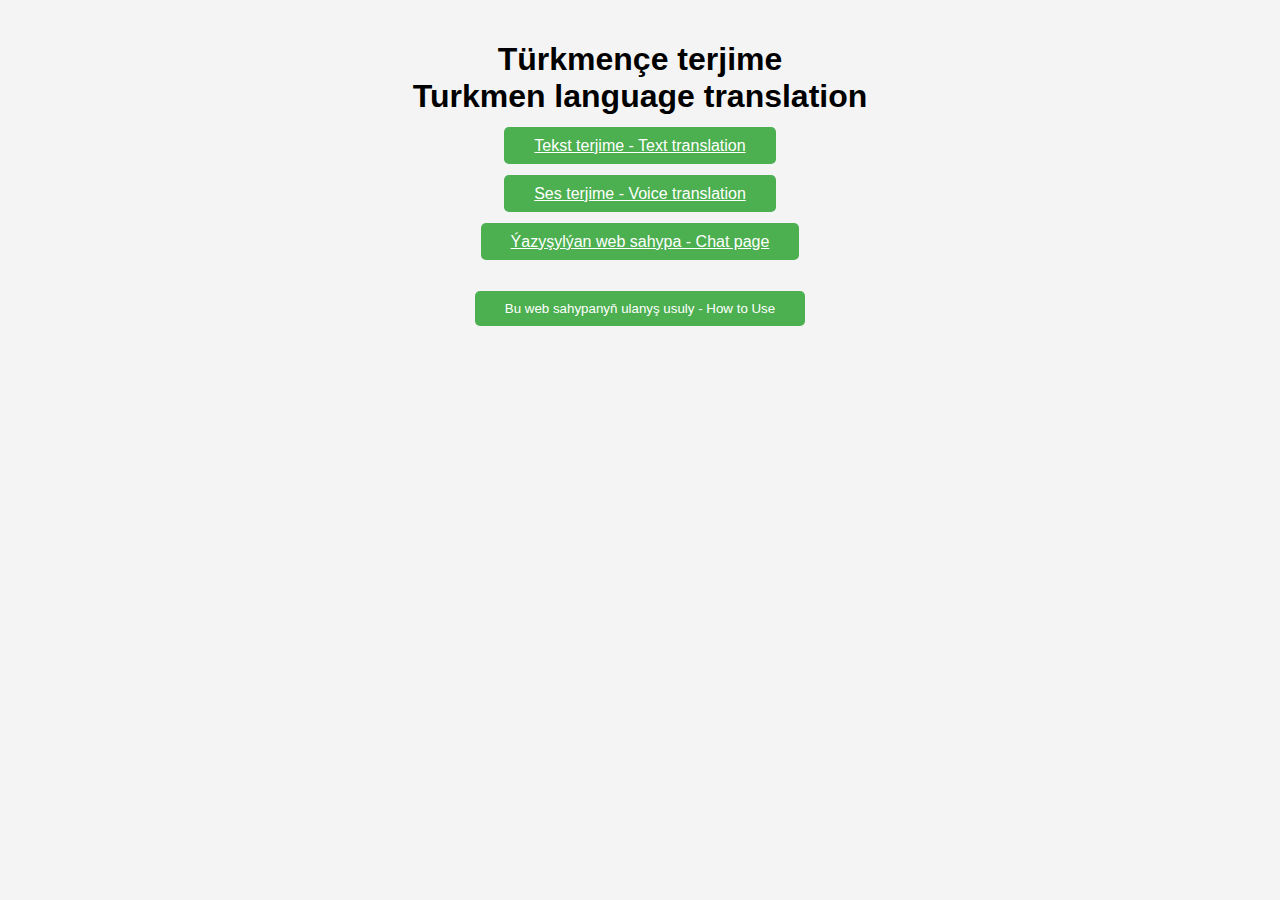
<file: index.html>
<!DOCTYPE html>
<html lang="en">
<head>
    <meta charset="UTF-8">
    <meta name="viewport" content="width=device-width, initial-scale=1.0">
    <title>TURKMENÇE TERJIME</title>
    <link rel="stylesheet" href="css/style.css">
    <style>
        /* 将样式直接嵌入以确保优先级和方便调试 */
		.modal {
			display: none; /* Keep modal hidden by default */
			position: fixed;
			z-index: 1;
			left: 0;
			top: 0;
			width: 100%;
			height: 100%;
			overflow: auto;
			background-color: rgba(0,0,0,0.4); /* Fallback color */
			background-color: rgba(0,0,0,0.4); /* Black w/ opacity */
		}

        .modal-content {
            background-color: #fefefe;
            margin: 10% auto; /* Increase top margin to show modal closer to the middle */
            padding: 20px;
            border: 1px solid #888;
            width: 80%; /* Could be percentage or fixed width */
            max-width: 600px; /* Maximum width for larger screens */
        }

        .close {
            color: #aaa;
            float: right;
            font-size: 28px;
            font-weight: bold;
        }

        .close:hover,
        .close:focus {
            color: black;
            text-decoration: none;
            cursor: pointer;
        }
		/* For tablets and above */
/* 		@media screen and (min-width: 600px) {
		    .modal-content {
		        width: 70%; /* Adjust width for larger screens */
		        margin-top: 15%; /* Adjust top margin for modal */
		    }
		}
		
		/* For desktops and above */
		@media screen and (min-width: 1024px) {
		    .modal-content {
		        width: 50%; /* Adjust width for larger screens */
		        margin-top: 10%; /* Adjust top margin for modal */
		    }
		} */
    </style>
</head>
<body>
    <div class="container">
        <h1>Türkmençe terjime <br> Turkmen language translation</h1>
        <div class="menu">
            <a href="text-translation.html" class="button">Tekst terjime - Text translation</a>
        </div>
		<div class="menu">
			<p></p>
			<a href="voice-translation.html" class="button">Ses terjime - Voice translation</a>
			
		</div>
        <div class="menu">
			<p></p>
			<a href="chat.html" class="button">Ýazyşylýan web sahypa - Chat page</a>
			
		</div>
		
        <button id="openModalBtn" class="button">Bu web sahypanyň ulanyş usuly - How to Use</button>
    </div>

    <!-- Modal -->
    <div id="howToUseModal" class="modal">
        <div class="modal-content">
            <span class="close">&times;</span>
            <h2>Bu web sahypanyň ulanyş usuly - How to Use</h2>
            <p>Bu bir terjimeçi web sahypasy. Ulanyş usuly aşakda gorkezlen. Mundan başgada ýazyşylýan sahypa bardyr, ol häzirlikçe test tapgyrynda, ýöne ulynyp bilersiniz(ÜNÜS BERIŇ: 1) ol diňe dünyäniň käp ulanylýan dillerinede gepleşýär, 2)ol siziň yazgylarynyzy ýatda saklaýan däldir, şonyň üçin yzygider jopap berip bilmez.)<br>
			1) Öziňize gerekli hyzmaty saýlaň, häzirlikçe biz siz üçin tekst we ses terjimelerini hödurledik<br>
			2) Hyzmaty saýlanyndan soň, girizýan diliňizi we terjime etýän diliniz saýlamagy ýatdan çykarmaň!<br>
			3) "Tekst terjime" üçin "teksti giriziň" diýen ýerde terjime etjek tekstinizi ýazyň we terjime döwmejigine basyň. Şeýlelikde siz terjimäniň netijesini alarsynyz.<br>
			4) "Ses terjime" üçin "Sesinizi ýazyp başla" düwmejige basyp gepläň, şol bir wagtda sizin sözleriňiz ekrana çykar we yene sol düwmejige basyp ses yazgyny duzurup bilersiňiz. Ýazgy saklanandan soň, netije awtomik ekrana çykar. <br>
			<br>MESELELER:1) Eger terjime edeňizde hiçhili netije çykmasa internet browzeriniz çalyşmak maslahat berilýär. 2) Eger terjime dili saýlansoňam, netijede ýalnyş dile terjime edilse, gaýtadan synansyp görüň.<br>
			MASLAHATLAR: Android telefonlar we Windows komputer üçin Chrome we Edge internet gözledijilerini ulanmak maslahat berilýar!<br>
			<p>Maslahatlar bar bolsa we kömek gerek bolsa, biz bilen habarlasyp bilersiniz <a href="mailto:terjime.turkmence@qq.com">terjime.turkmence@qq.com</a><br>
			</p>
        </div>
    </div>

    <script>
        document.getElementById('openModalBtn').addEventListener('click', function() {
            document.getElementById('howToUseModal').style.display = 'block';
        });

        document.querySelector('.close').addEventListener('click', function() {
            document.getElementById('howToUseModal').style.display = 'none';
        });

        window.onclick = function(event) {
            if (event.target == document.getElementById('howToUseModal')) {
                document.getElementById('howToUseModal').style.display = 'none';
            }
        }
    </script>
</body>
</html>
</file>
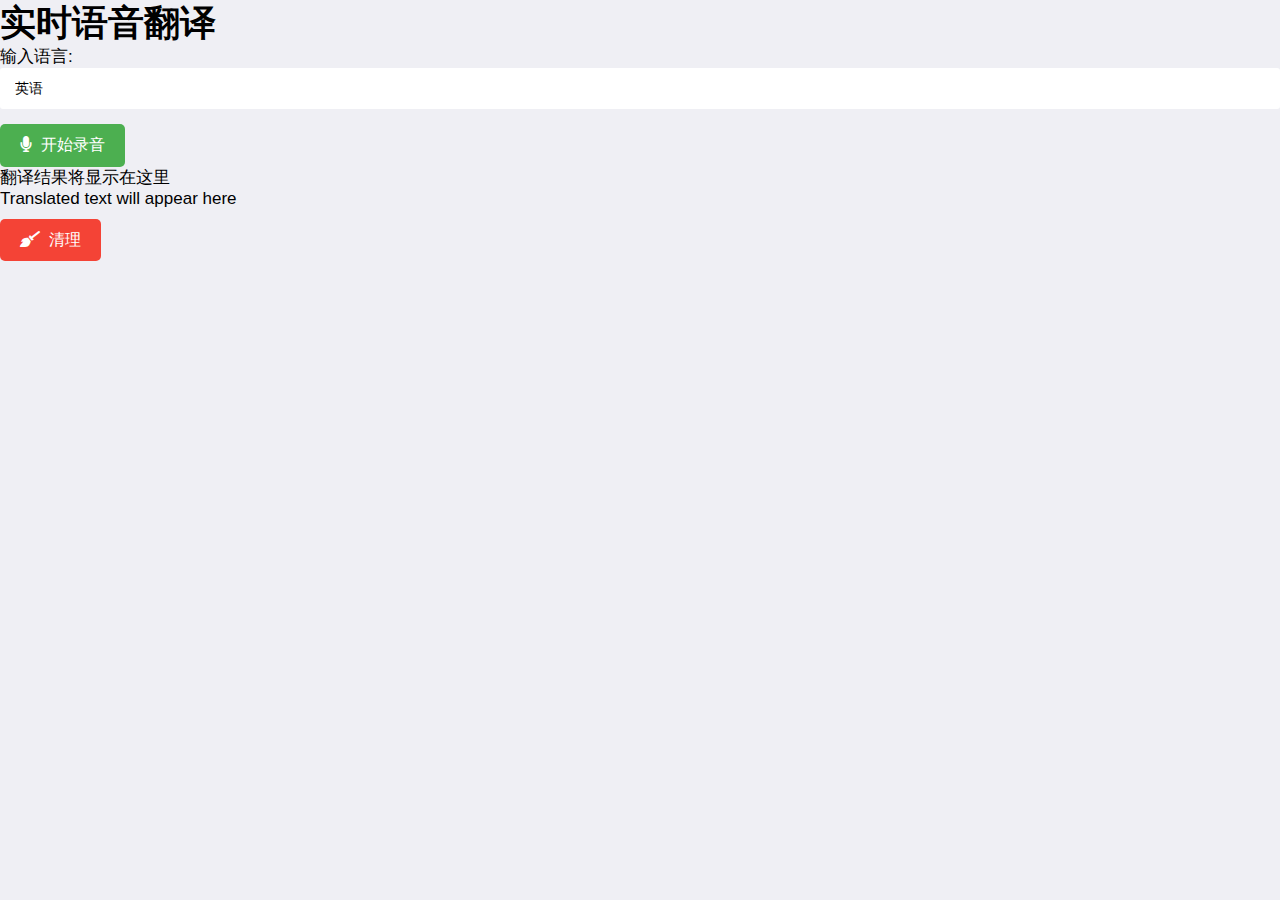
<file: unpackage/cache/wgt/H580FB4F1/index.html>
<!DOCTYPE html>
<html lang="en">
<head>
    <meta charset="UTF-8">
    <meta name="viewport" content="width=device-width, initial-scale=1.0">
    <title>实时语音翻译</title>
    <link href="css/mui.min.css" rel="stylesheet"/>
    <link rel="stylesheet" href="https://cdnjs.cloudflare.com/ajax/libs/font-awesome/6.0.0-beta3/css/all.min.css">
    <style>
        #record-button, #clear-button {
            background-color: #4CAF50; /* Green background */
            color: white; /* White text */
            padding: 10px 20px; /* Padding around the text */
            font-size: 16px; /* Text size */
            border: none; /* No border */
            cursor: pointer; /* Pointer cursor on hover */
            border-radius: 5px; /* Rounded corners */
        }
        #clear-button {
            background-color: #F44336; /* Red for the clear button */
            margin-top: 10px; /* Space above the clear button */
        }
        #record-button.recording {
            background-color: #D32F2F; /* Change color when recording */
        }
        #record-button i, #clear-button i {
            margin-right: 5px; /* Space to the right of the icon */
        }
    </style>
</head>
<body>
    <div class="mui-content">
        <h1>实时语音翻译</h1>
        <div>
            <label for="input-language-selector">输入语言:</label>
            <select id="input-language-selector">
                <option value="en-US">英语</option>
                <option value="ru-RU">俄语</option>
                <option value="zh-CN">中文</option>
                <option value="tr-TR">土耳其语</option>
                <option value="de-DE">德语</option>
            </select>
        </div>
        <button id="record-button"><i class="fas fa-microphone"></i> 开始录音</button>
        <div id="translation-result">翻译结果将显示在这里</div>
        <div id="translated-result">Translated text will appear here</div>
        <button id="clear-button"><i class="fas fa-broom"></i> 清理</button>
    </div>

    <script>
    document.addEventListener('DOMContentLoaded', function() {
        const recordButton = document.getElementById('record-button');
        const clearButton = document.getElementById('clear-button');
        const translationResult = document.getElementById('translation-result');
        const translatedResult = document.getElementById('translated-result');
        let mediaRecorder;
        let audioChunks = [];
        let isRecording = false;

        const recognizer = new (window.SpeechRecognition || window.webkitSpeechRecognition)();
        recognizer.lang = document.getElementById('input-language-selector').value;
        recognizer.interimResults = true; // 实时显示识别结果
        recognizer.continuous = true; // 持续识别

        document.getElementById('input-language-selector').addEventListener('change', () => {
            recognizer.lang = document.getElementById('input-language-selector').value;
        });

        recognizer.onresult = function(event) {
            const transcript = Array.from(event.results)
                                .map(result => result[0])
                                .map(result => result.transcript)
                                .join('');
            translationResult.textContent = "识别到的文本: " + transcript;
        };

        recognizer.onerror = function(event) {
            console.error("语音识别错误", event.error);
        };

        recordButton.addEventListener('click', () => {
            if (!isRecording) {
                audioChunks = [];
                translationResult.textContent = '';
                translatedResult.textContent = '';
                navigator.mediaDevices.getUserMedia({ audio: true }).then(stream => {
                    mediaRecorder = new MediaRecorder(stream);
                    mediaRecorder.start();
                    isRecording = true;
                    recordButton.textContent = '停止录音';
                    recordButton.classList.add('recording');
                    recognizer.start();

                    mediaRecorder.ondataavailable = function(event) {
                        audioChunks.push(event.data);
                    };
                }).catch(e => {
                    console.error('Error accessing microphone', e);
                });
            } else {
                mediaRecorder.stop();
                mediaRecorder.onstop = function() {
                    isRecording = false;
                    recordButton.textContent = '开始录音';
                    recordButton.classList.remove('recording');
                    recognizer.stop();
                    // 翻译文本
                    translateText(translationResult.textContent);
                };
            }
        });

        clearButton.addEventListener('click', function() {
            audioChunks = [];
            translationResult.textContent = '翻译结果将显示在这里';
            translatedResult.textContent = '';
        });

        function translateText(text) {
            const url = "https://aip.baidubce.com/rpc/2.0/mt/texttrans/v1";
            const params = {
                from: 'auto',
                to: 'tuk',
                q: text,
                termIds: ""
            };
				
			const accessToken = '24.4364135d4f290da7ffd22c167323925e.2592000.1715789935.282335-61567036'
            fetch(url + "?access_token=" + accessToken, {
				method: 'POST',
				headers: {
					'Content-Type': 'application/json'
				},
				body: JSON.stringify(params)
			})
			.then(response => {
				if (!response.ok) {
					throw new Error(`HTTP error! status: ${response.status}`);
				} else if (!response.headers.get('Content-Type').includes('application/json')) {
					throw new Error('Not a JSON response');
				}
				return response.json();
			})
			.then(data => {
				if (data.error_code) {
					throw new Error(`API error! code: ${data.error_code}, message: ${data.error_msg}`);
				} else {
					document.getElementById('translated-result').textContent = "翻译结果: " + data.result.trans_result[0].dst;
				}
			})
			.catch(error => {
				console.error('Error translating:', error.message);
			});
        }
    });
    </script>
</body>  
</html>
</file>
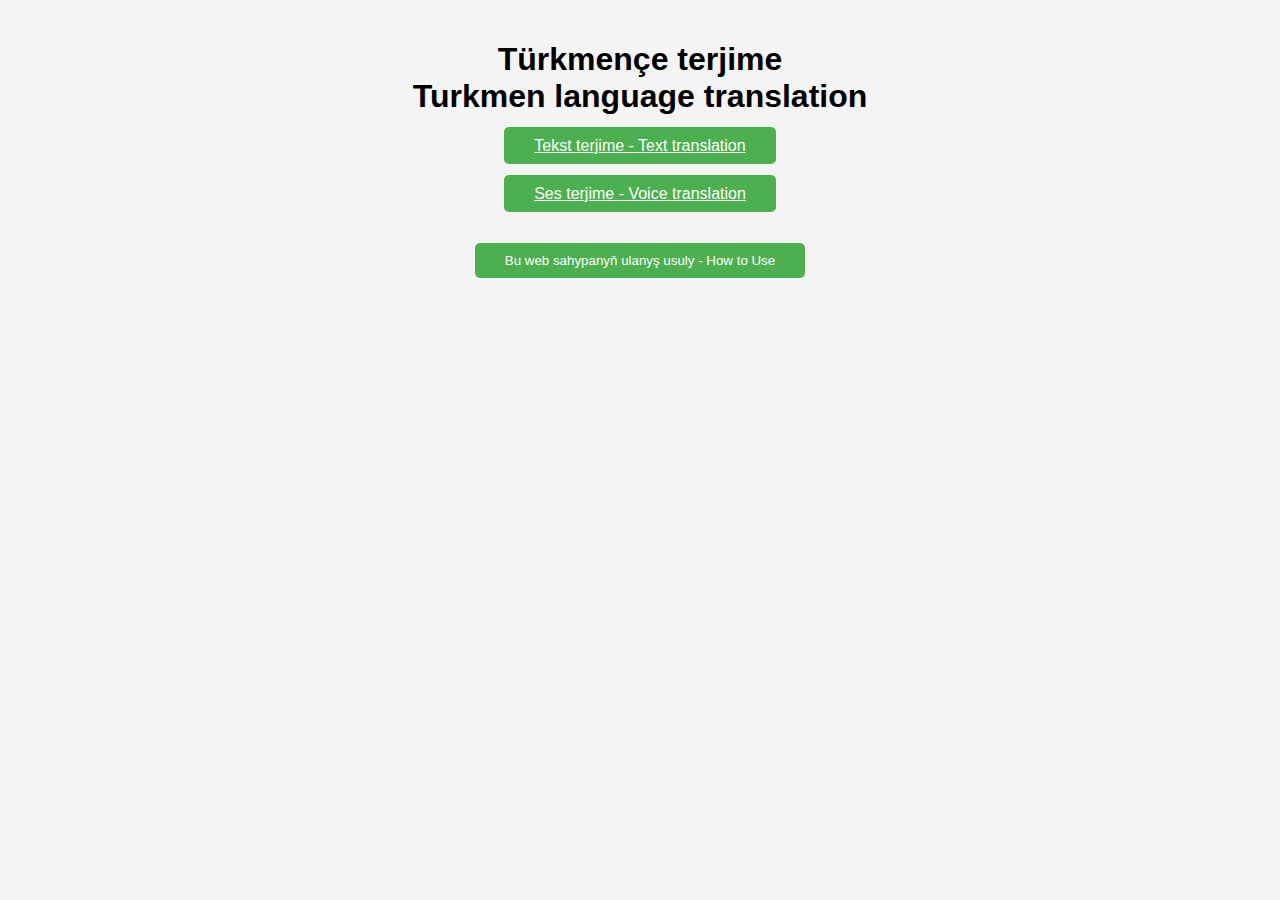
<file: main.html>
<!DOCTYPE html>
<html lang="en">
<head>
    <meta charset="UTF-8">
    <meta name="viewport" content="width=device-width, initial-scale=1.0">
    <title>TURKMENÇE TERJIME</title>
    <link rel="stylesheet" href="css/style.css">
    <style>
        /* 将样式直接嵌入以确保优先级和方便调试 */
		.modal {
			display: none; /* Keep modal hidden by default */
			position: fixed;
			z-index: 1;
			left: 0;
			top: 0;
			width: 100%;
			height: 100%;
			overflow: auto;
			background-color: rgba(0,0,0,0.4); /* Fallback color */
			background-color: rgba(0,0,0,0.4); /* Black w/ opacity */
		}

        .modal-content {
            background-color: #fefefe;
            margin: 10% auto; /* Increase top margin to show modal closer to the middle */
            padding: 20px;
            border: 1px solid #888;
            width: 80%; /* Could be percentage or fixed width */
            max-width: 600px; /* Maximum width for larger screens */
        }

        .close {
            color: #aaa;
            float: right;
            font-size: 28px;
            font-weight: bold;
        }

        .close:hover,
        .close:focus {
            color: black;
            text-decoration: none;
            cursor: pointer;
        }
		/* For tablets and above */
/* 		@media screen and (min-width: 600px) {
		    .modal-content {
		        width: 70%; /* Adjust width for larger screens */
		        margin-top: 15%; /* Adjust top margin for modal */
		    }
		}
		
		/* For desktops and above */
		@media screen and (min-width: 1024px) {
		    .modal-content {
		        width: 50%; /* Adjust width for larger screens */
		        margin-top: 10%; /* Adjust top margin for modal */
		    }
		} */
    </style>
</head>
<body>
    <div class="container">
        <h1>Türkmençe terjime <br> Turkmen language translation</h1>
        <div class="menu">
            <a href="text-translation.html" class="button">Tekst terjime - Text translation</a>
        </div>
		<div class="menu">
			<p></p>
			<a href="voice-translation.html" class="button">Ses terjime - Voice translation</a>
			
		</div>
		
        <button id="openModalBtn" class="button">Bu web sahypanyň ulanyş usuly - How to Use</button>
    </div>

    <!-- Modal -->
    <div id="howToUseModal" class="modal">
        <div class="modal-content">
            <span class="close">&times;</span>
            <h2>Bu web sahypanyň ulanyş usuly - How to Use</h2>
            <p>Bu bir terjimeçi web sahypasy. Ulanyş usuly aşakda gorkezlen<br>
			1) Öziňize gerekli hyzmaty saýlaň, häzirlikçe biz siz üçin tekst we ses terjimelerini hödurledik<br>
			2) Hyzmaty saýlanyndan soň, girizýan diliňizi we terjime etýän diliniz saýlamagy ýatdan çykarmaň!<br>
			3) "Tekst terjime" üçin "teksti giriziň" diýen ýerde terjime etjek tekstinizi ýazyň we terjime döwmejigine basyň. Şeýlelikde siz terjimäniň netijesini alarsynyz.<br>
			4) "Ses terjime" üçin "Sesinizi ýazyp başla" düwmejige basyp gepläň, şol bir wagtda sizin sözleriňiz ekrana çykar we yene sol düwmejige basyp ses yazgyny duzurup bilersiňiz. Ýazgy saklanandan soň, netije awtomik ekrana çykar. <br>
			MESELELER:1) Eger terjime edeňizde hiçhili netije çykmasa internet browzeriniz çalyşmak maslahat berilýär. 2) Eger terjime dili saýlansoňam, netijede ýalnyş dile terjime edilse, gaýtadan synansyp görüň.
			MASLAHATLAR: Android telefonlar we Windows komputer üçin Chrome we Egde internet gözledijilerini ulanmak maslahat berilýar!   
			<p>Maslahatlar bar bolsa we kömek gerek bolsa, biz bilen habarlasyp bilersiniz at <a href="mailto:support@turkmentranslation.com">support@turkmentranslation.com</a><br>
			</p>
        </div>
    </div>

    <script>
        document.getElementById('openModalBtn').addEventListener('click', function() {
            document.getElementById('howToUseModal').style.display = 'block';
        });

        document.querySelector('.close').addEventListener('click', function() {
            document.getElementById('howToUseModal').style.display = 'none';
        });

        window.onclick = function(event) {
            if (event.target == document.getElementById('howToUseModal')) {
                document.getElementById('howToUseModal').style.display = 'none';
            }
        }
    </script>
</body>
</html>
</file>
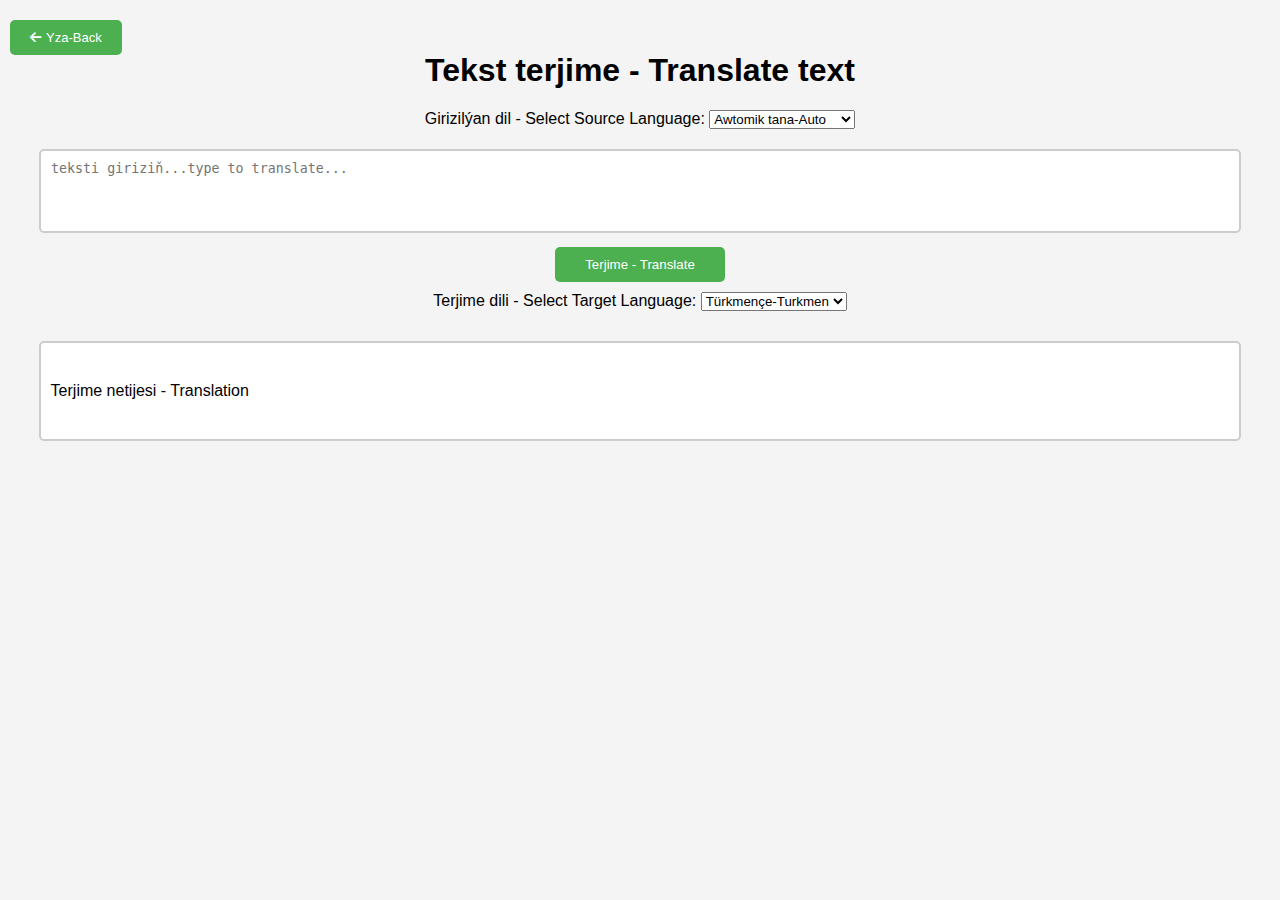
<file: text-translation.html>
<!DOCTYPE html>
<html lang="en">
<head>
    <meta charset="UTF-8">
    <meta name="viewport" content="width=device-width, initial-scale=1.0">
    <title>Turkmençe tekst terjime - Translate text</title>
    <link rel="stylesheet" href="css/style.css">
	<link rel="stylesheet" href="https://cdnjs.cloudflare.com/ajax/libs/font-awesome/6.0.0-beta3/css/all.min.css">

</head>
<body>
    <div class="container">
        <a href="index.html" class="button back-button">
            <i class="fas fa-arrow-left"></i> Yza-Back
        </a>
		
        <h1><p></p>Tekst terjime - Translate text</h1>
        <div> 
            <label for="input-language-selector">Girizilýan dil - Select Source Language:</label>
            <select id="input-language-selector">   
                <option value="auto">Awtomik tana-Auto</option>
				<option value="tuk">Türkmençe-Turkmen</option>
				<option value="en">Iňlisçe-English</option>
                <option value="ru">Rusça-Russian</option>
				<option value="zh">Hytaýça-Chinese</option> 
                <option value="tr">Türkçe-Turkish</option>
                <option value="de">Nemesçe-German</option>
                <option value="fra">Fransuzça-French</option>
				<option value="spa">Ispança-Spanish</option>
				<option value="ara">Arapça-Arabic</option>
				<option value="hi">Hindiçe-Hindi</option>
            </select>
        </div> 
        <textarea id="source-text" rows="4" placeholder="teksti giriziň...type to translate..."></textarea>
        <button id="translate-btn" class="button">Terjime - Translate</button>
		<div>
		    <label for="target-language-selector">Terjime dili - Select Target Language:</label>
		    <select id="target-language-selector">
		        <option value="tuk">Türkmençe-Turkmen</option>
		        <option value="ru">Rusça-Russian</option>
				<option value="en">Inlisce-English</option>
		        <option value="tr">Türkçe-Turkish</option>
		    </select>       
		</div>

        <div id="translation-result" class="result">Terjime netijesi - Translation</div>
    </div>
    <script src="js/text-translate.js"></script>
</body>
</html>
</file>
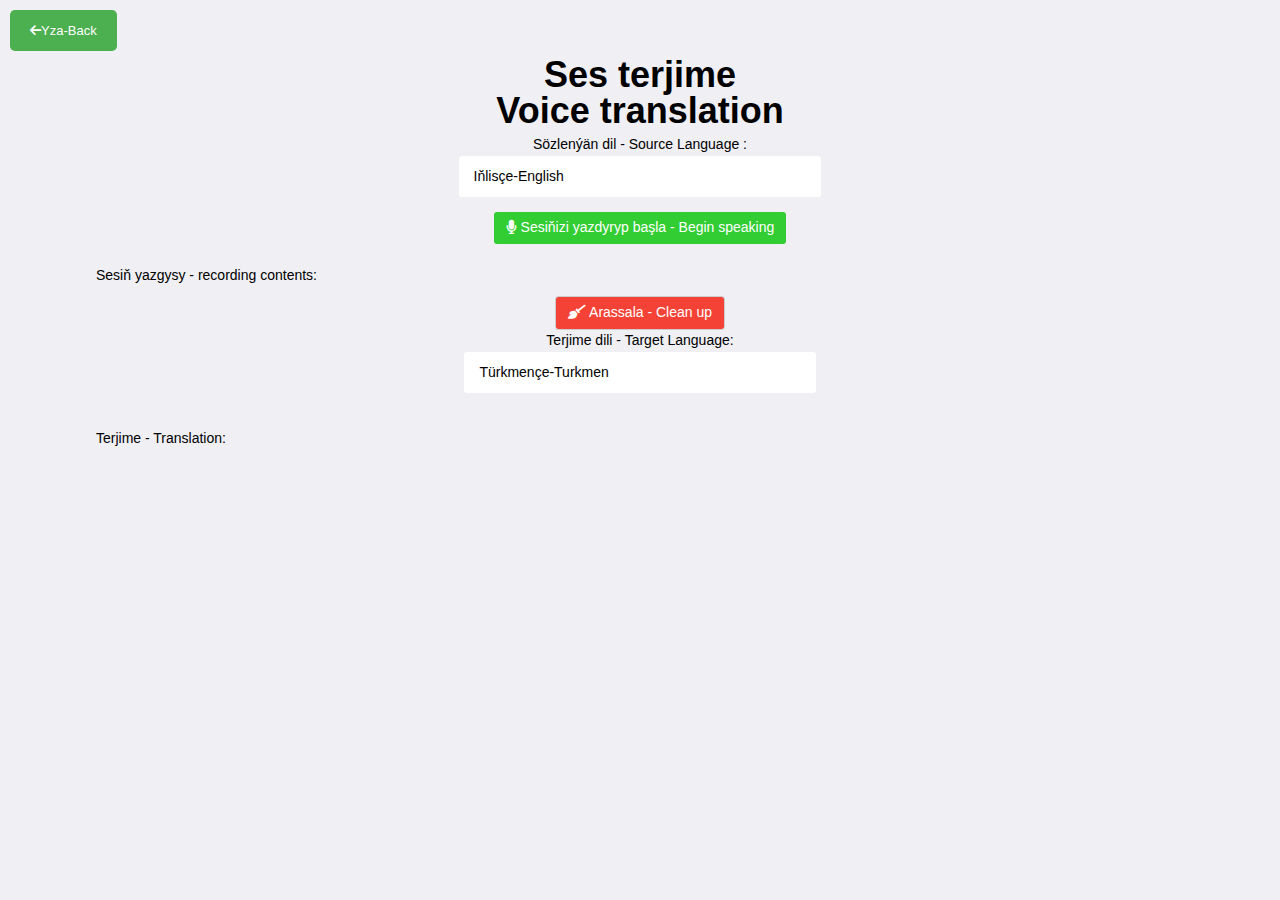
<file: voice-translation.html>
<!DOCTYPE html>
<html lang="en">
<head>
    <meta charset="UTF-8">
    <meta name="viewport" content="width=device-width, initial-scale=1.0">
    <title>Ses terjime -  Online</title>
    <link href="css/mui.min.css" rel="stylesheet"/>
    <link rel="stylesheet" href="https://cdnjs.cloudflare.com/ajax/libs/font-awesome/6.0.0-beta3/css/all.min.css">
    <style>
        .mui-content {
          display: flex;          /* 启用Flexbox */
          flex-direction: column; /* 子元素垂直排列 */
          align-items: center;    /* 子元素在交叉轴上居中（水平居中） */
          justify-content: normal;/* 子元素在主轴上居中（垂直居中） */
          height: 100vh;          /* 容器高度为视口高度 */
		  text-align: center; /* Center container content */
		  font-size: 14px;
        }
        
        #record-button {
          margin-bottom: 1px; /* 按钮下方的间隔 */
		  background-color: limegreen;
		  color: white;
		  border: 0ch;
        }
		#clear-button {
            background-color: #F44336; /* Red for the clear button */
            margin-top: 10px; /* Space above the clear button */
			color: white;	/* White text */
		}
        
        #translation-result, #translated-result {
          margin-top: 20px;    /* 结果框顶部的间隔 */
          width: 85%;          /* 结果框宽度 */
          text-align: start;  /* 文本居中对齐 */
		  cursor: text; /* 使鼠标光标变为文本选择的样式 */
		  user-select: text;
		  
        }

		.button {
		    display: inline-flex; /* 使按钮内的图标和文本水平对齐 */
		    align-items: center; /* 垂直居中图标和文本 */
		    background-color: #4CAF50; /* 按钮背景颜色 */
		    color: white; /* 按钮文本颜色 */
		    padding: 10px 30px; /* 按钮内边距 */
		    text-decoration: none; /* 去除下划线 */
		    font-size: 16px; /* 文本大小 */
		    border: none; /* 去除边框 */
		    border-radius: 5px; /* 边角圆滑 */
		    cursor: pointer; /* 鼠标悬停时显示手指图标 */
			position: absolute;
			top: 20px;
		    left: 20px;
		}
		
		.button i {
		    margin-right: 5px; /* 图标和文本之间的间距 */
		}
		
		.back-button {
		    display: inline-flex;
		    align-items: center;
		    justify-content: center;
		    background-color: #4CAF50; /* Adjust the color to fit your design */
		    color: white;
		    padding: 10px 20px;
		    text-decoration: none;
		    font-size: 13px;
		    border: none;
		    border-radius: 5px;
		    cursor: pointer;
		    position: absolute; /* Adjusted positioning */
		    top: 10px; /* Space from the top */
		    left: 10px; /* Space from the left */
		    z-index: 1000; /* Make sure it's above other elements */
		}



    </style>
</head>
<body>
	<div class="container">
	    <a href="index.html" class="back-button"><i class="fas fa-arrow-left"></i> Yza-Back</a>
	</div>

    <div class="mui-content"> <!-- 这里的元素会被居中显示 -->

        <h1> <p><br><br><br></p>Ses terjime <br> Voice translation</h1>
        <div> 
            <label for="input-language-selector">Sözlenýän dil - Source Language :</label>
            <select id="input-language-selector">
                <option value="en-US">Iňlisçe-English</option>
                <option value="ru-RU">Rusça-Russian</option>
                <option value="zh-CN">Hytaýça-Chinese</option>
                <option value="tr-TR">Türkçe-Turkish</option>
                <option value="de-DE">Nemesçe-German</option>
				<option value="fr-FR">Fransuzça-French</option>
				<option value="es-ES">Ispança-Spanish</option>
				<option value="ar-SA">Arapça-Arabic</option>
				<option value="hi-IN">Hindiçe-Hindi</option>
            </select>
        </div>
        <button id="record-button"><i class="fas fa-microphone"></i> Sesiňizi yazdyryp başla -  Begin speaking</button>
        <div id="translation-result">Sesiň yazgysy - recording contents:</div>
        <button id="clear-button"><i class="fas fa-broom"></i> Arassala - Clean up</button>
		<div>
		    <label for="target-language-selector">Terjime dili - Target Language:</label>
		    <select id="target-language-selector">
		        <option value="tk">Türkmençe-Turkmen</option>
		        <option value="ru">Rusça-Russian</option>
				<option value="en">Iňlisçe-English</option>
		        <option value="tr">Türkçe-Turkish</option>
		    </select>
		</div>
        <div id="translated-result">Terjime - Translation:</div>
    </div>

    <script>
    document.addEventListener('DOMContentLoaded', function() {
        const recordButton = document.getElementById('record-button');
        const clearButton = document.getElementById('clear-button');
        const translationResult = document.getElementById('translation-result');
        const translatedResult = document.getElementById('translated-result');
		// 创建一个映射表，将Web Speech API的语言代码映射到百度API的语言代码
		const languageMap = {
		    'en-US': 'en',
		    'ru-RU': 'ru',
		    'zh-CN': 'zh',
		    'tr-TR': 'tr',
		    'de-DE': 'de',
		    'fr-FR': 'fr',
			'es-ES': 'spa',
			'ar-SA': 'ara',
			'hi-IN': 'hi',
		    // 添加其他必要的映射
		};
		
        let mediaRecorder;
        let audioChunks = [];
        let isRecording = false;

        const recognizer = new (window.SpeechRecognition || window.webkitSpeechRecognition)();
        recognizer.lang = document.getElementById('input-language-selector').value;
        recognizer.interimResults = true; // 实时显示识别结果
        recognizer.continuous = true; // 持续识别

		document.getElementById('input-language-selector').addEventListener('change', () => {
			const selectedLang = document.getElementById('input-language-selector').value;
			recognizer.lang = selectedLang;
			// 这里可能还需要更新翻译的源语言代码
		});

		recognizer.onresult = function(event) {
			// 只获取实际的识别文本，不包括前缀
			const transcript = Array.from(event.results)
									.map(result => result[0])
									.map(result => result.transcript)
									.join('');
			// 直接显示识别文本，不再添加 "Tekst: "
			translationResult.textContent = transcript;
		};

        recognizer.onerror = function(event) {
            console.error("语音识别错误", event.error);
        };

		recordButton.addEventListener('click', () => {
		    if (!isRecording) {
		        audioChunks = [];
		        translationResult.textContent = '';
		        translatedResult.textContent = '';
		        navigator.mediaDevices.getUserMedia({ audio: true }).then(stream => {
		            mediaRecorder = new MediaRecorder(stream);
		            mediaRecorder.start();
		            isRecording = true;
		            recordButton.textContent = 'sakla';
		            recordButton.classList.add('recording');
		            recognizer.start();
		
		            mediaRecorder.ondataavailable = function(event) {
		                audioChunks.push(event.data);
		            };
		        }).catch(e => {
		            console.error('Error accessing microphone', e);
		        });
		    } else {
		        mediaRecorder.stop();
		        mediaRecorder.onstop = function() {
		            isRecording = false;
		            recordButton.textContent = 'Başla';
		            recordButton.classList.remove('recording');
		            recognizer.stop();
		            mediaRecorder.stream.getTracks().forEach(track => track.stop());
		
		            // 修改这里: 提取实际的识别文本，移除前缀 "识别到的文本: "
		            let actualText = translationResult.textContent;
		            
		            // 翻译提取的文本
					
		            translateText(actualText);
		        };
		    }
		});



        clearButton.addEventListener('click', function() {
            audioChunks = [];
            translationResult.textContent = ' Sesiň yazgysy: ';
            translatedResult.textContent = ' Arassalandy';
        });

		function translateText(text) {
			const selectedLang = document.getElementById('input-language-selector').value;
			const fromLangCode = languageMap[selectedLang] || 'auto';  // 使用映射表或默认为'auto'
			const selectedTargetLang = document.getElementById('target-language-selector').value; // 获取目标语言选择器的值
		    const targetLanguageMap = {
		        'tuk': 'tur', // 假设百度API使用 'tur' 表示土库曼语
		        'ru': 'ru', // 适用于百度API的俄语代码
				'en': 'en', // 适用于百度API的英语代码
		        'tr': 'tr', // 适用于百度API的土耳其语代码
		        // 可能需要添加更多映射
		    };
			 const toLangCode = targetLanguageMap[selectedTargetLang] || 'tuk'; // 映射或默认为 'tuk' (土库曼语)
			 
			
			const url = "https://aip.baidubce.com/rpc/2.0/mt/texttrans/v1";
			const params = {
				from: fromLangCode,  // 使用映射后的语言代码
				to: toLangCode,
				q: text,
				termIds: ""
			};
				
			const accessToken = '24.5038ed3cc23377f5e33ef6b5d1cd6467.2592000.1721485386.282335-61567036'
            fetch(url + "?access_token=" + accessToken, {
				method: 'POST',
				headers: {
					'Content-Type': 'application/json'
				},
				body: JSON.stringify(params)
			}) 
			.then(response => {
				if (!response.ok) {
					throw new Error(`HTTP error! status: ${response.status}`);
				} else if (!response.headers.get('Content-Type').includes('application/json')) {
					throw new Error('Not a JSON response');
				}
				return response.json();
			})
			.then(data => {
				if (data.error_code) {
					throw new Error(`API error! code: ${data.error_code}, message: ${data.error_msg}`);
				} else {
					// 假设你有一个元素用来显示 "Terjime:"
					document.getElementById('translated-result').textContent = "Terjime: " + data.result.trans_result[0].dst;
				}
			})
			.catch(error => {
				console.error('YALŇYŞLYK:', error.message);
			});
        }
    });
    </script>
</body>  
</html>
</file>
<file: css/style.css>
body, html {
    margin: 0;
    padding: 0;
    font-family: Arial, sans-serif;
    background: #f4f4f4;
}

.container {
    text-align: center; /* Center container content */
    padding: 20px;
	
}
.menu {
    margin-bottom: 30px; /* Add space below each .menu div */
}

textarea {
    width: 95%; /* 输入框宽度 */
    padding: 10px;
    margin-top: 20px; /* 与标题的间距 */
    border: 2px solid #ccc; /* 边框样式 */
    border-radius: 5px; /* 圆角边框 */
    resize: none; /* 禁止调整大小 */
}

.button {
	margin-bottom: 10px;
    width: auto; /* 按钮自动宽度 */
	
    padding: 10px 30px;
    margin-top: 10px; /* 与输入框的间距 */
    cursor: pointer;
    border-radius: 5px;
    background-color: #4CAF50;
    color: white;
    border: none;
    outline: none;
	
}

.button i {
	 margin-right: 5px; /* 图标和文本之间的间距 */
}

.button:hover {
    background-color: #45a049;
}

.result {
    margin: 30px auto; /* Centers the div and maintains the top margin */
    padding: 10px;
    background: white;
    border: 2px solid #ccc;
    border-radius: 5px;
    min-height: 100px;
    display: flex;
    align-items: center;
    justify-content: flex-start; /* Aligns the content to the start (left) */
    text-align: left; /* Aligns the text to the left */
    width: 97%; /* Adjusts the width of the box */
    box-sizing: border-box; /* Includes padding and border in the width */
}


/* Style adjustments for back-button positioning */
/* Base styles for the button */
.back-button {
    display: inline-flex;
    align-items: center;
    justify-content: center;
    background-color: #4CAF50; /* Adjust the color to fit your design */
    color: white;
    padding: 10px 20px;
    text-decoration: none;
    font-size: 13px;
    border: none;
    border-radius: 5px;
    cursor: pointer;
    position: absolute; /* Adjusted positioning */
    top: 10px; /* Space from the top */
    left: 10px; /* Space from the left */
    z-index: 1000; /* Make sure it's above other elements */
}

/* Adjustments for small screens */
@media (max-width: 768px) {
    .back-button {
        padding: 8px 15px; /* Smaller padding for smaller screens */
        font-size: 14px; /* Smaller font size for smaller screens */
    }
}
/* Ensure that text doesn't overflow its container */
.result, p {
    word-wrap: break-word;
}
</file>
